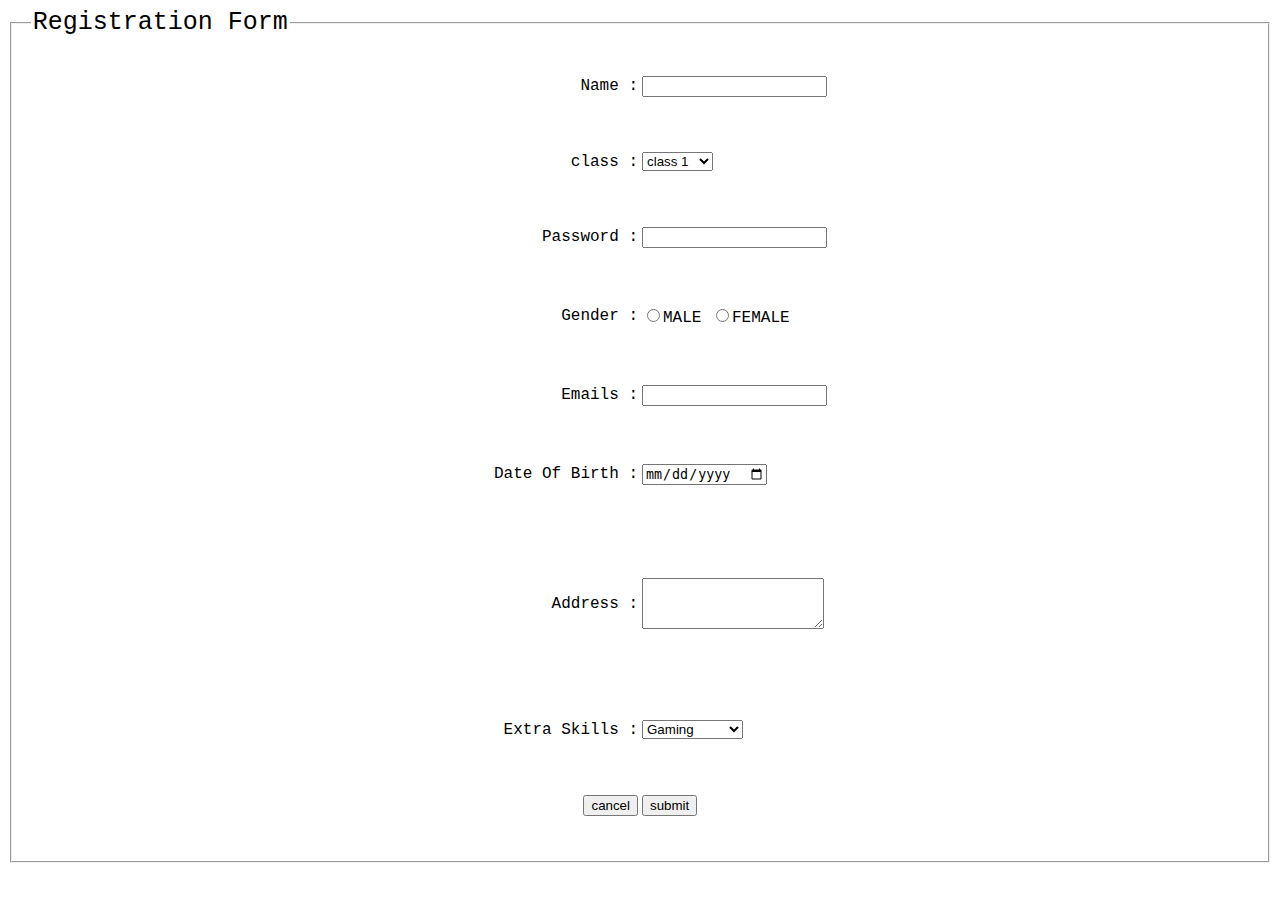
<file: project-05/index.html>
<html>
<head>
    <title>Form of Admmision</title>
    <style>
        body{
            font-size: 25px;
            font-family:'Courier New', Courier, monospace;
        }
    </style>
</head>

<body >
    <form onsubmit="handleForm()">
    <fieldset>
        <legend>Registration Form</legend>
        <table width=100%  height=800px>
            <tr>
                <td width=50% align="right">Name :</td>
                <td width=50% align="left"><input type="text" id="name"/></td>
            </tr>
            <tr>
                <td width=50% align="right">class :</td>
                <td width=50% align="left"> 
                 <select id="class">
                <option value="1">class 1</option>
                <option>class 2</option>
                <option>class 3</option>
                <option>class 4</option>
                <option>class 4</option>
                <option>class 5</option>
                <option>class 6</option>
                <option>class 7</option>
                <option>class 8</option>
                <option>class 9</option>
                <option>class 10</option>
            </select> 
                </td>
            </tr>
            <tr>
                <td width="50%" align="right">Password :</td>
                <td width="50%" align="left"><input type="password" id="password" required/></td>
            </tr>
            <tr>
                <td width="50%" align="right">Gender :</td>
                <td width="50%" align="left"><input type="radio" name="G" />MALE <input type="radio" name="G" required/>FEMALE
                </td>
            </tr>
            <tr>
                <td width=50% align="right">Emails :</td>
                <td width=50% align="left"><input type="email"id="email" required/></td>
            </tr>
            <tr>
                <td width=50% align="right">Date Of Birth :</td>
                <td width=50% align="left"><input type="date" id="date"required/></td>
            </tr>
            <tr>
                <td width=50% align="right">Address :</td>
                <td width=50% align="left"><textarea rows="3" col="10" id="address" required></textarea> </td>
            </tr>
            <tr>
                <td width=50% align="right">Extra Skills :</td>
                <td width=50% align="left">
                    <select  id="skill">
                        <option value="Gaming">Gaming</option>
                        <option value="programming">programming</option>
                        <option value="Exercises">Exercises</option>
                    </select></td>
            </tr>
            <tr>
                    <td width=50% align="right"><input type="reset" value="cancel"id="reset"></td>
                    <td width=50% align="left"> <input type="submit" value="submit" id="submit"> </td>
            </tr>
        </table>
    </fieldset>
    </form>

</body>

<script src="./web.js" ></script>

</html>
</file>
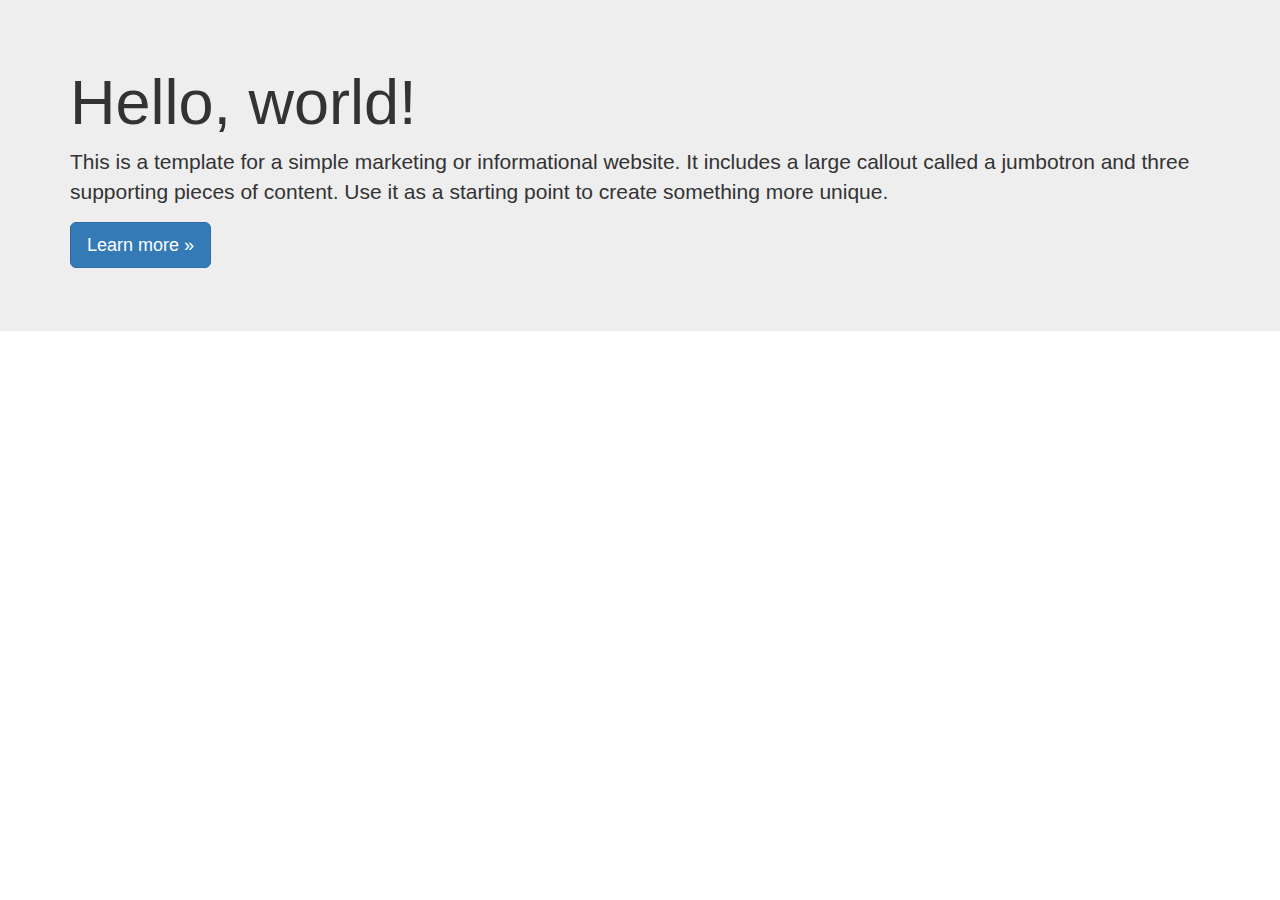
<file: project-03/index1.html/index2.html>
<html>
<head>   <title>www.Chirpoot.com</title>
   <link rel="stylesheet" href="https://maxcdn.bootstrapcdn.com/bootstrap/3.3.7/css/bootstrap.min.css"
   integrity="sha384-BVYiiSIFeK1dGmJRAkycuHAHRg32OmUcww7on3RYdg4Va+PmSTsz/K68vbdEjh4u" crossorigin="anonymous">
   </head>
   <body>
         <div class="jumbotron">
               <div class="container">
                 <h1>Hello, world!</h1>
                 <p>This is a template for a simple marketing or informational website. It includes a large callout called a jumbotron and three supporting pieces of content. Use it as a starting point to create something more unique.</p>
                 <p><a class="btn btn-primary btn-lg" href="#" role="button">Learn more »</a></p>
               </div>
             </div>
</body>
 <!-- jQuery (necessary for Bootstrap's JavaScript plugins) -->
 <script src = "https://ajax.googleapis.com/ajax/libs/jquery/1.11.1/jquery.min.js"></script>
      
 <!-- Include all compiled plugins (below), or include individual files as needed -->
 <script src="https://maxcdn.bootstrapcdn.com/bootstrap/3.3.7/js/bootstrap.min.js" integrity="sha384-Tc5IQib027qvyjSMfHjOMaLkfuWVxZxUPnCJA7l2mCWNIpG9mGCD8wGNIcPD7Txa" crossorigin="anonymous"></script> 
</html>
</file>
